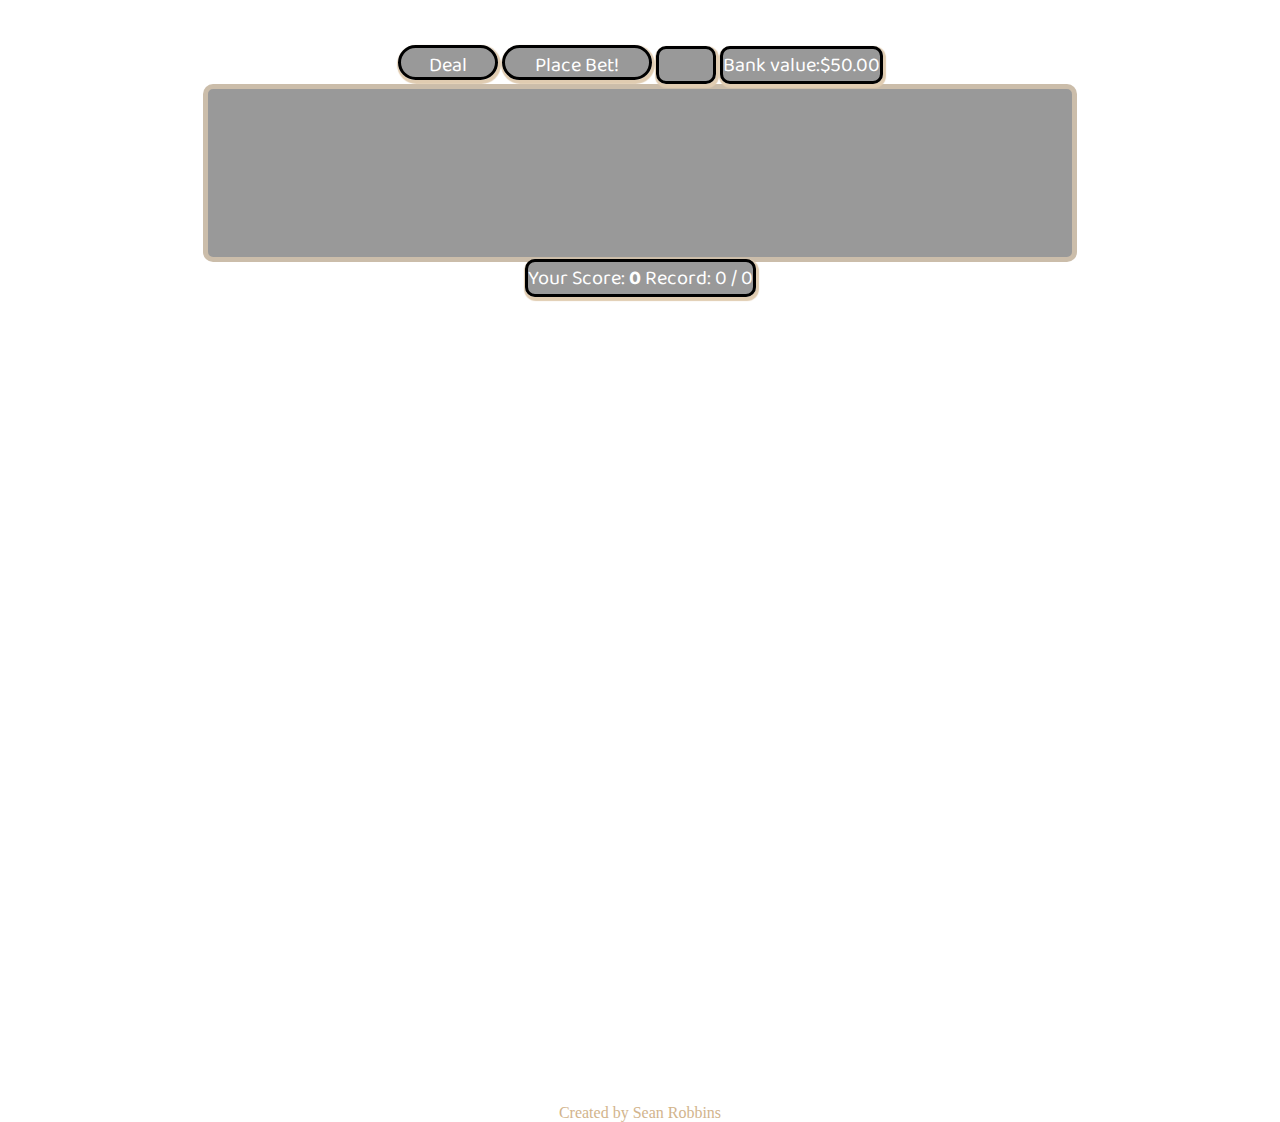
<file: index.html>
<!-- // **************** BLACKJACK ******************* // -->
<!DOCTYPE html>
<html>
  <head>
    <meta charset="utf-8">
    <link rel="stylesheet" href="blackjack.css" media="screen"  title="no title">
     <script src="https://code.jquery.com/jquery-3.1.0.min.js" integrity="sha256-cCueBR6CsyA4/9szpPfrX3s49M9vUU5BgtiJj06wt/s=" crossorigin="anonymous"></script>
     <script type="text/javascript" src="blackjack.js"></script>
     <link href="https://fonts.googleapis.com/css?family=Baloo" rel="stylesheet">

    <title>Blackjack</title>
  </head>
    <body>
      <button id="dealButton">Deal</button>
      <button id="hitMeButton">Hit</button>
      <button id="stayButton">Stay</button>
      <button id="placeBetButton">Place Bet!</button>
      <input type="text" id="betAmount"/>
      <p>Bank value:<span id="bank">$50.00</span></p>
      <div id="dealerHand"></div>
      <div id="playerHand"></div>
      <p id="playerScore">Your Score: <span class="digits">0</span> Record: <span id="wins">0</span>&nbsp;/&nbsp;<span id="losses">0</span></p>
    <footer>
      <div class="author">Created by Sean Robbins</div>
    </footer>
  </body>
</html>
</file>
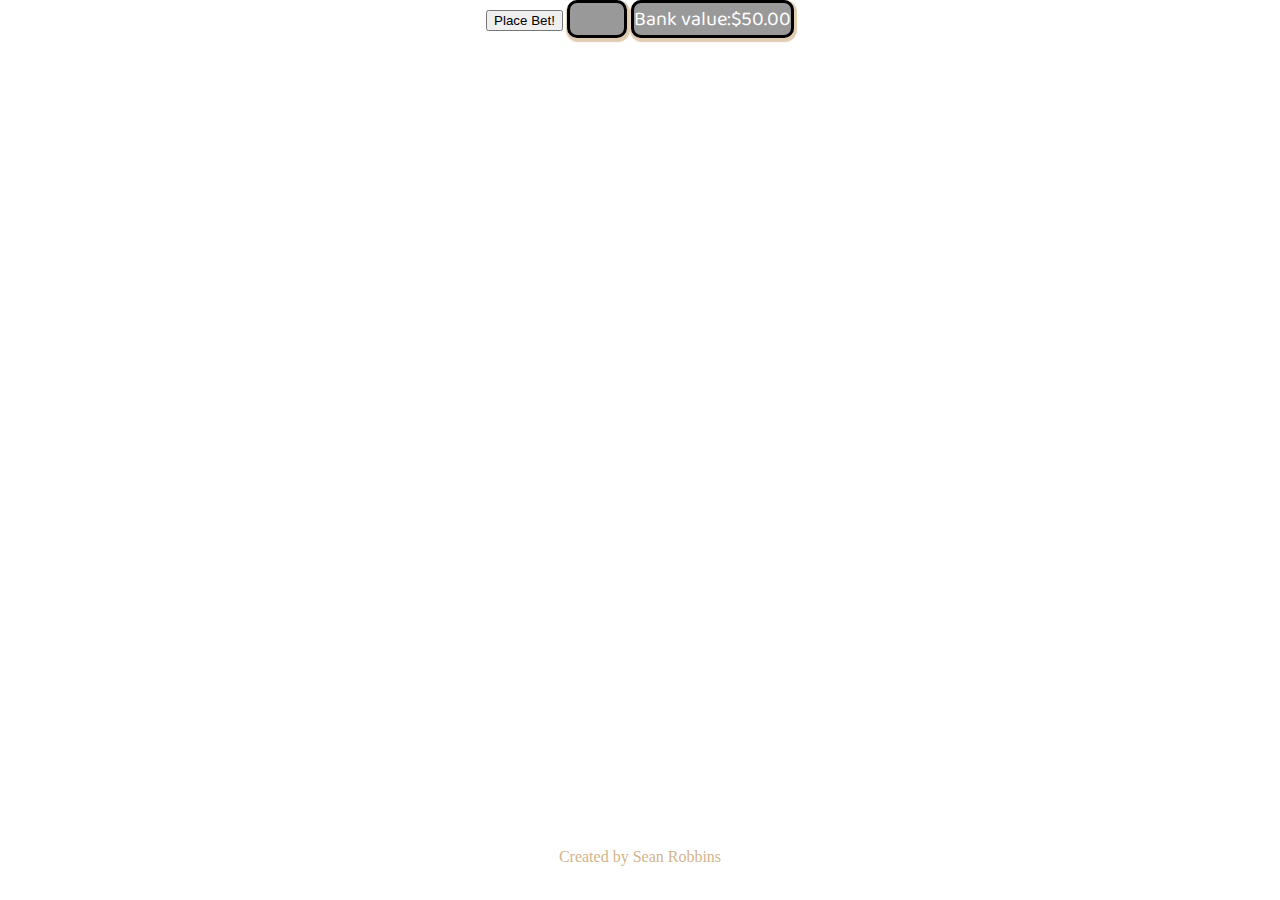
<file: blackjack.html>
<!-- // **************** BLACKJACK ******************* // -->
<!DOCTYPE html>
<html>
  <head>
    <meta charset="utf-8">
    <link rel="stylesheet" href="blackjack.css" media="screen"  title="no title">
     <script src="https://code.jquery.com/jquery-3.1.0.min.js" integrity="sha256-cCueBR6CsyA4/9szpPfrX3s49M9vUU5BgtiJj06wt/s=" crossorigin="anonymous"></script>
     <script type="text/javascript" src="blackjack.js"></script>
     <link href="https://fonts.googleapis.com/css?family=Baloo" rel="stylesheet">
    <title>Blackjack</title>
  </head>
    <body>
     <div id="buttons">
       <button id="hitMeButton">Hit Me!</button>
       <button id="stayButton">Stay!</button>
       <button id="placeBet">Place Bet!</button>
       <input type="text" id="betAmount"/>
       <p>Bank value:<span id="bank">$50.00</span></p>
    </div>
    <footer>
      <div class="author">Created by Sean Robbins</div></footer>
  </body>
</html>
</file>
<file: blackjack.css>
/*// **************** BLACKJACK ******************* //*/

body {
  margin: 0 auto;
  background-image: url("http://i66.tinypic.com/33yj8rs.jpg");
  height: 100vh;
  width: 100%;
  background-size: cover;
  text-align: center;
}
#placeBetButton {
  width: 150px;
  height: 35px;
  border: 3px solid black;
  border-radius: 30px;
  background-color: rgba(0, 0, 0, 0.4);
  color: white;
  font-size: 20px;
  font-family: 'Baloo', cursive;
  box-shadow: 1px 2px 1px 2px rgb(224,204,177);
}
#placeBetButton:hover {
color: black;
background-color: white;
cursor: pointer;
}
#betAmount {
  width: 50px;
  height: 30px;
  border: 3px solid black;
  border-radius: 10px;
  background-color: rgba(0, 0, 0, 0.4);
  color: white;
  font-size: 20px;
  font-family: 'Baloo', cursive;
  box-shadow: 1px 2px 1px 2px rgb(224,204,177);
}
#betAmount:hover {
color: black;
background-color: white;
cursor: pointer;
}
p {
  text-align: center;
  display: inline;
  width: 100px;
  height: 30px;
  border: 3px solid black;
  border-radius: 10px;
  background-color: rgba(0, 0, 0, 0.4);
  color: white;
  font-size: 20px;
  font-family: 'Baloo', cursive;
  box-shadow: 1px 2px 1px 2px rgb(224,204,177);
}
/*p:hover {
color: black;
background-color: white;
transition-duration: 4s;
cursor: pointer;
}*/
#playerHand {
    margin: 0 auto;
    border:5px solid rgba(224,204,177, 0.7);
    border-radius:10px;
    background: rgba(0, 0, 0, 0.4);
    color: white;
    padding:.5em;
    font-size:1.5em;
    height:6em;
    width:35em;
    overflow:hidden;
}
#dealButton {
  width: 100px;
  height: 35px;
  border: 3px solid black;
  border-radius: 30px;
  background-color: rgba(0, 0, 0, 0.4);
  color: white;
  font-size: 20px;
  font-family: 'Baloo', cursive;
  box-shadow: 1px 2px 1px 2px rgb(224,204,177);
  margin-top: 5vh;
}
#dealButton:hover {
  color: black;
  background-color: white;
  cursor: pointer;
  margin-top: 5vh;
}
#hitMeButton {
  width: 100px;
  height: 35px;
  border: 3px solid black;
  border-radius: 30px;
  background-color: rgba(0, 0, 0, 0.4);
  color: white;
  font-size: 20px;
  font-family: 'Baloo', cursive;
  box-shadow: 1px 2px 1px 2px rgb(224,204,177);
  margin: 0 auto;
}

#hitMeButton:hover {
  color: black;
  background-color: white;
  cursor: pointer;
  margin: 0 auto;
  }
#hitMeButton:active {
    margin: 0 auto;
    top:1px;
}
#stayButton {
  width: 100px;
  height: 35px;
  border: 3px solid black;
  border-radius: 30px;
  background-color: rgba(0, 0, 0, 0.4);
  color: white;
  font-size: 20px;
  font-family: 'Baloo', cursive;
  box-shadow: 1px 2px 1px 2px rgb(224,204,177);
}
#stayButton:hover {
  color: black;
  background-color: white;
  cursor: pointer;
  margin: 0 auto;
}
#stayButton:active {
    top:1px;
    margin: 0 auto;
}

#hitMeButton, #stayButton {
  display:none;
  margin-top: 5vh;
  margin: 0 auto;
}
#playerScore .digits {
  font-weight:700;
  color: white;
  margin-top: 20vh;
}
#wins {
  color: white;
  margin-top: 20vh;
}

#losses {
  color:white;
  margin-top: 20vh;
}
p {
  color: white;
  margin-top: 4vh;
}

.author {
  color: tan;
  margin-top: 90vh;

}
.card {
  background:ivory;
  border: 4px solid rgb(76,0,0);
  border-radius:4px;
  font-size: 20pt;
  float: left;
  width:  3.75em;
  height: 5em;
  padding:.1em;
  margin-right:-1em;
 font-family:'Baloo', cursive;
}
.card:first-child {
  margin-left:0;
}

.Spades, .Clubs {color:black}
.Diamonds, .Hearts {color:red}
</file>
